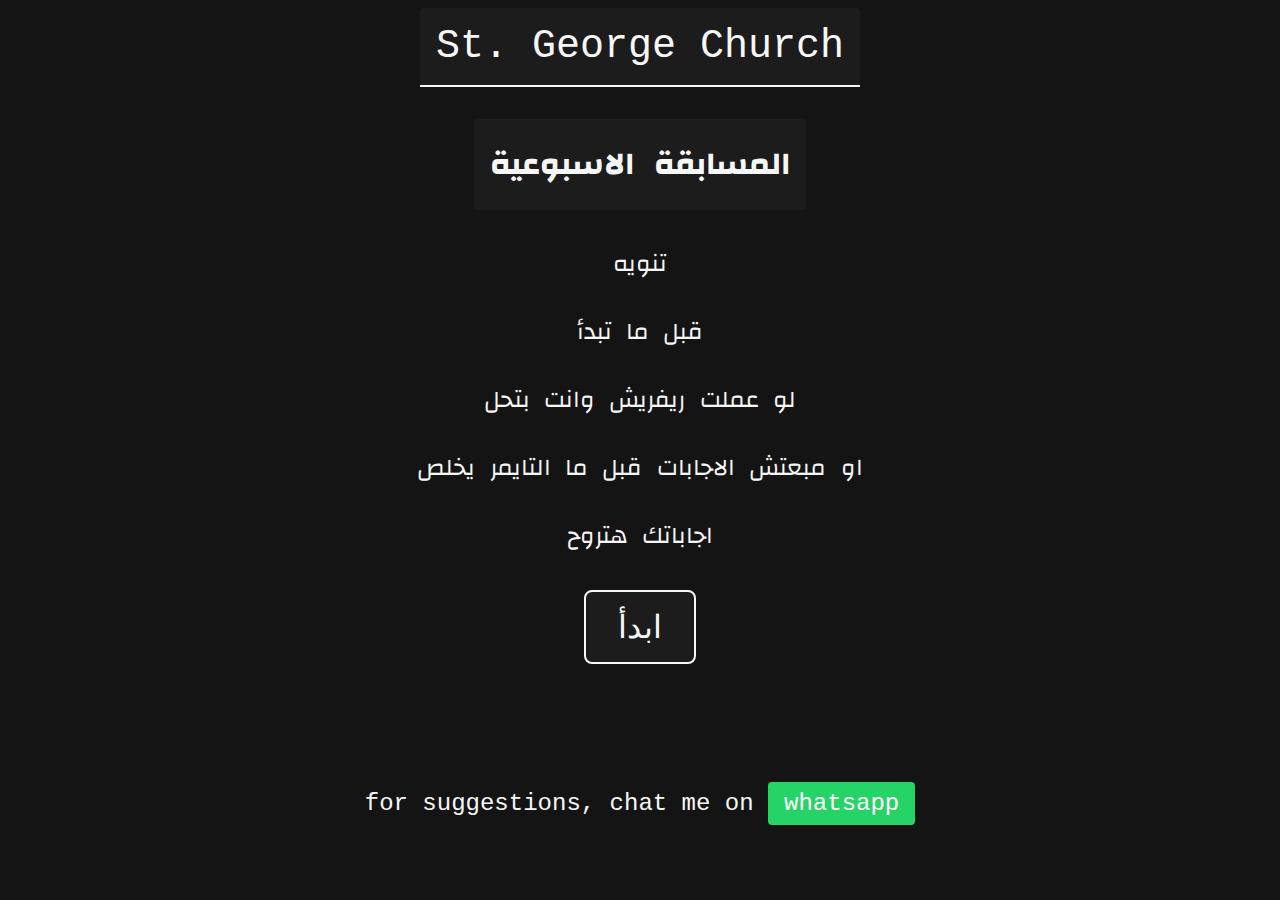
<file: index.html>
<!DOCTYPE html>
<html lang="ar">
    <head>
        <meta charset="UTF-8">
        <meta name="viewport" content="width=device-width, initial-scale=1">
        <title>quiz</title>
        <link rel="stylesheet" href="index.css">
        <link rel="stylesheet" href="https://fonts.googleapis.com/css?family=Changa">
    </head>
    <body>
        <div id="header">St. George Church</div>
        <div dir="rtl">
            <div id="title">المسابقة الاسبوعية</div>
            <div id="body">
                <p>تنويه</p>
                <p>قبل ما تبدأ</p>
                <p>لو عملت ريفريش وانت بتحل</p>
                <p>او مبعتش الاجابات قبل ما التايمر يخلص</p>
                <p>اجاباتك هتروح</p>
            </div>
        </div>
        <div id="container">
            <input type="button" onclick="location.href='challange.html'" value="ابدأ"/>
        </div>
        <div id="contact">
            for suggestions, chat me on <a href="https://wa.me/+201142360358">whatsapp</a>
        </div>
    </body>
</html>
</file>
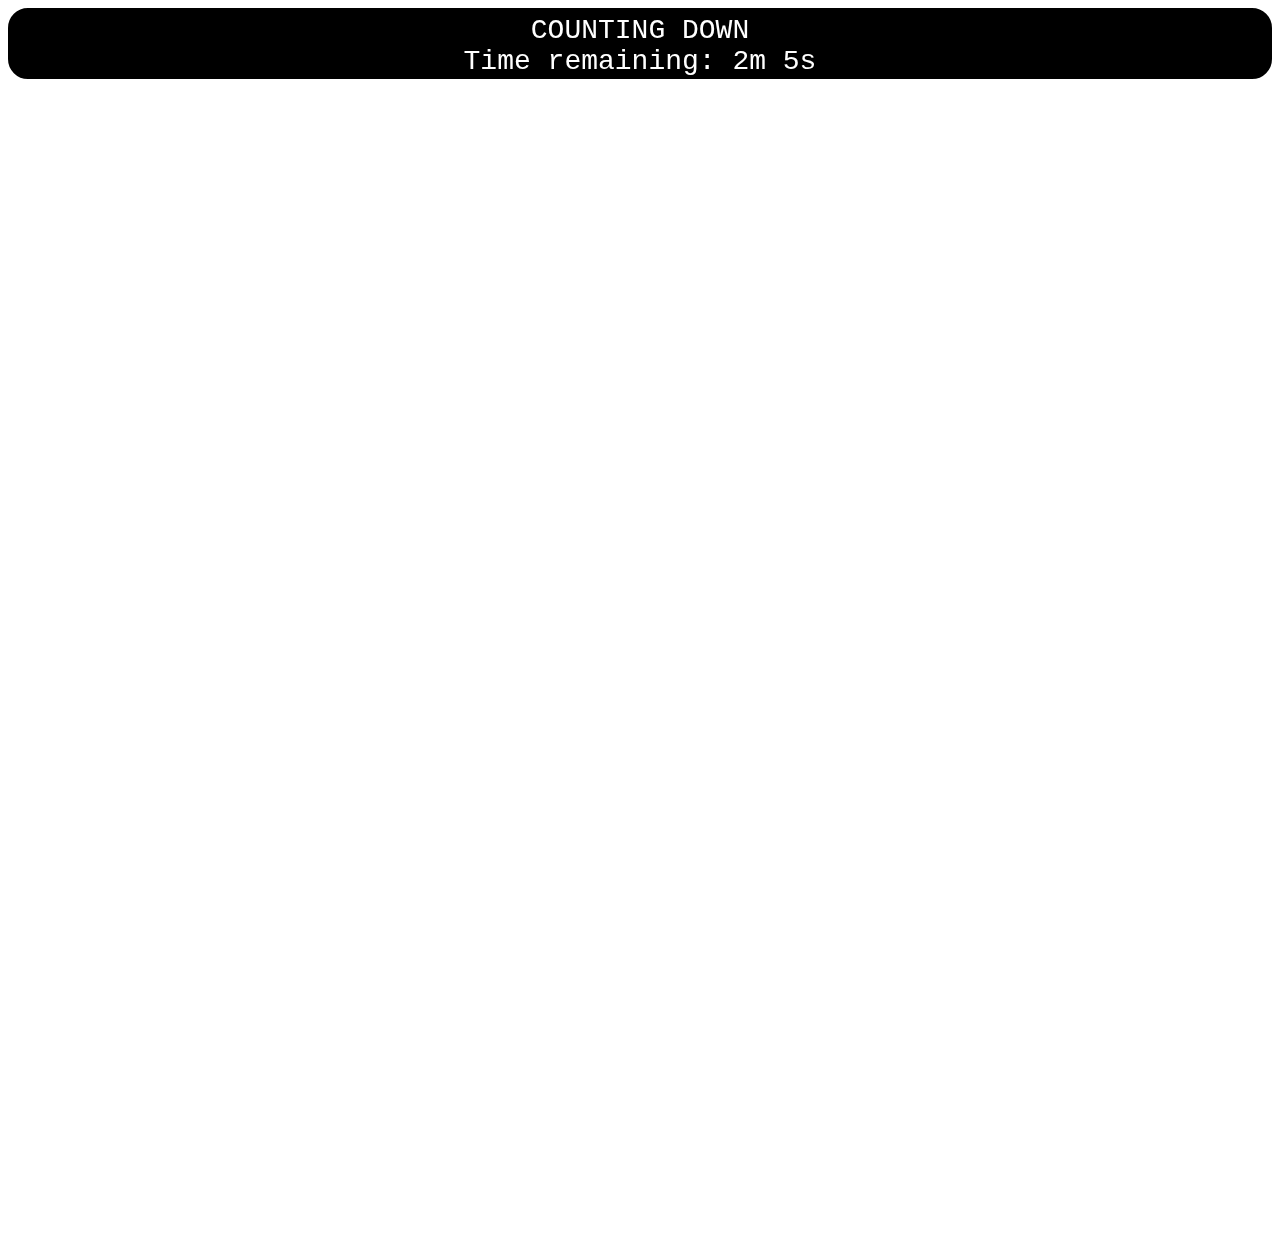
<file: challange.html>
<!DOCTYPE html>
<html>
    <head>
        <title>quiz</title>
        <link rel="stylesheet" href="challange.css">
    </head>
    <body>
        <div id="container">
            COUNTING DOWN
          <div id="timer"></div>
         </div>
<script src="challange.js"></script>
<iframe id="quiz-form" src="https://docs.google.com/forms/d/e/1FAIpQLSc5qNDW2sK5RVi6cAAr7y5fVhFU08KMdWdWMMhEfY3i1MnBkQ/viewform?embedded=true" width="100%" height="1155" frameborder="0" marginheight="0" marginwidth="0">Loading…</iframe>
    </body>
</html>
</file>
<file: index.css>
body {
  background-color: #141414;
  color: #f7f7f7;
  font-family: 'Courier New', 'Changa', monospace;
  height: 100%;
  display: flex;
  flex-direction: column;
  justify-content: center;
  align-items: center;
}

#header {
  background-color: #1c1c1c;
  color: #f7f7f7;
  text-align: center;
  font-size: 2.5rem;
  border-bottom: 2px solid #f7f7f7;
  border-radius: 0.25rem 0.25rem 0 0;
  padding: 1rem;
  margin-bottom: 2rem;
}

#title {
  font-size: 2rem;
  border-radius: 0.25rem;
  margin: auto;
  background-color: #1c1c1c;
  text-align: center;
  width: fit-content;
  padding: 1rem;
  font-weight: bold;
  margin-bottom: 2rem;
}

#body {
  text-align: center;
  font-size: 1.5rem;
  margin-bottom: 2rem;
}

input {
  margin: 0;
  padding: 1rem 2rem;
  border-radius: 0.5rem;
  font-size: 2rem;
  background-color: #1c1c1c;
  color: #f7f7f7;
  border: 2px solid #f7f7f7;
  cursor: pointer;
  transition: background-color 0.2s ease, color 0.2s ease;
}

input:hover {
  background-color: #f7f7f7;
  color: #1c1c1c;
}

#container {
  height: 200px;
  position: relative;
}

#contact {
  position: sticky;
  bottom: 1rem;
  font-size: 1.5rem;
  left: 0px;
}
#contact a {
  color: #FFF;
  text-decoration: none;
  background-color: #25d366;
  padding: 0.5rem 1rem;
  border-radius: 0.25rem;
  transition: all 0.3s ease;
}

#contact a:hover {
  background-color: #128c7e;
}
</file>
<file: challange.css>
#container{
    border: 2px solid black;
    padding: auto;
    text-align: center;
    border-radius: 20px;
    background-color: black;
    color: white;
    padding-top: 5px;
    position: sticky;
    top: 5px;
}
body{
    font-family: 'Courier New', monospace;
    font-size: 28px;
}
quiz-form{
    width: 100%;
}
</file>
